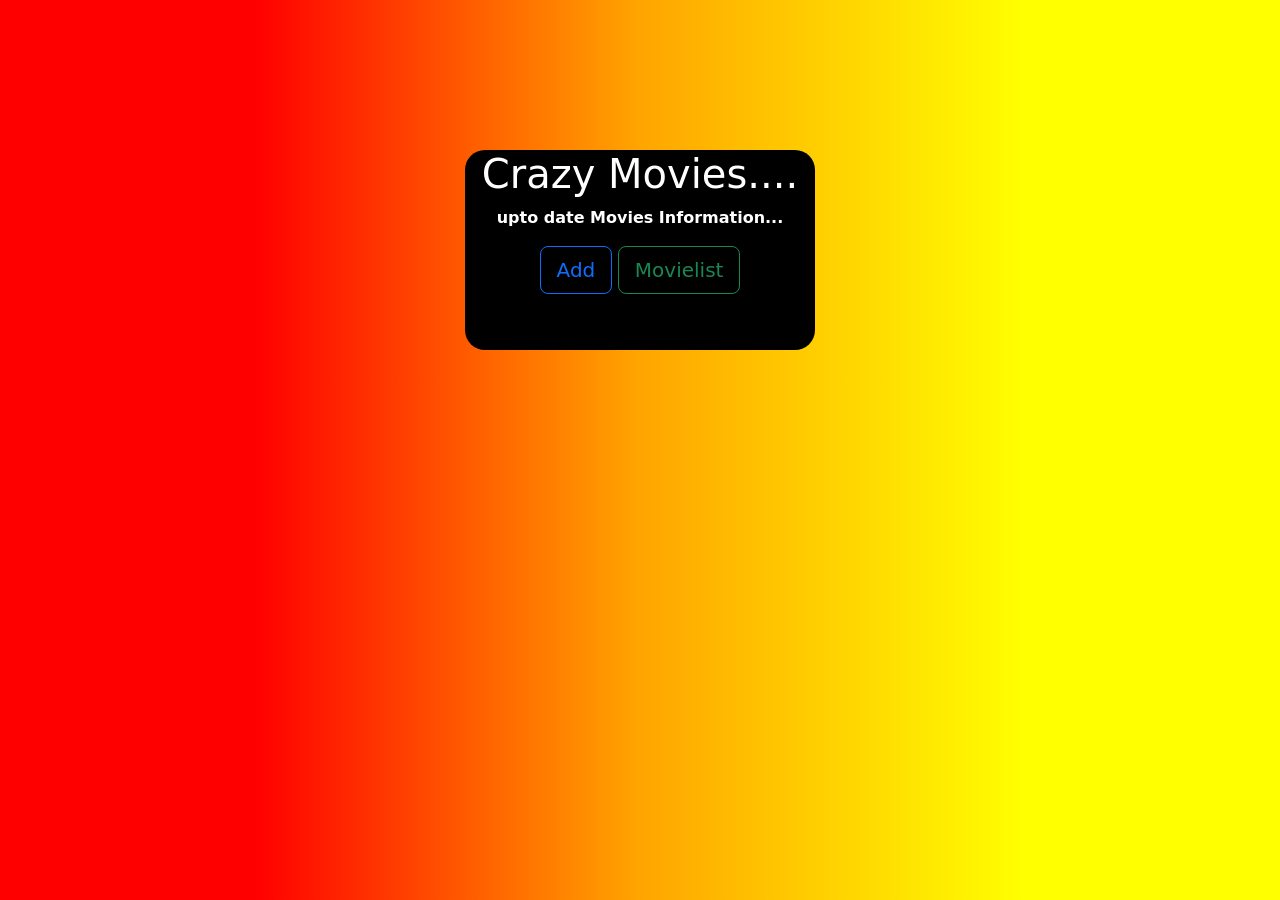
<file: templates/testapp/index.html>
<!DOCTYPE html>
<html lang="en">
<head>
    <meta charset="UTF-8">
    <title>Movie</title>
    <link href="https://cdn.jsdelivr.net/npm/bootstrap@5.3.8/dist/css/bootstrap.min.css" rel="stylesheet" integrity="sha384-sRIl4kxILFvY47J16cr9ZwB07vP4J8+LH7qKQnuqkuIAvNWLzeN8tE5YBujZqJLB" crossorigin="anonymous">
    <style>
        .container{
        display:block;
        justify-content:center;
        item-align:center;
        background-color:black;
        margin-top:150px;
        color:white;
        font-weight:bold;
        width:350px;
        height:200px;
        border-radius:20px;
        margin-bottom:30px;
        }
        body{
/* Three colors with specific starting points */
background-image: linear-gradient(to right, red 20%, orange 50%, yellow 80%);
          background-repeat:none;

        }
    </style>
</head>
<body>
<div class="container" align="center">
  <h1>Crazy Movies....</h1>
  <p>upto date Movies Information...</p>
  <a href="/addmovie" class="btn btn-outline-primary btn-lg ">Add</a>
  <a href="/movielist" class="btn btn-outline-success btn-lg ">Movielist</a>
</div>
</body>
</html>
</file>
